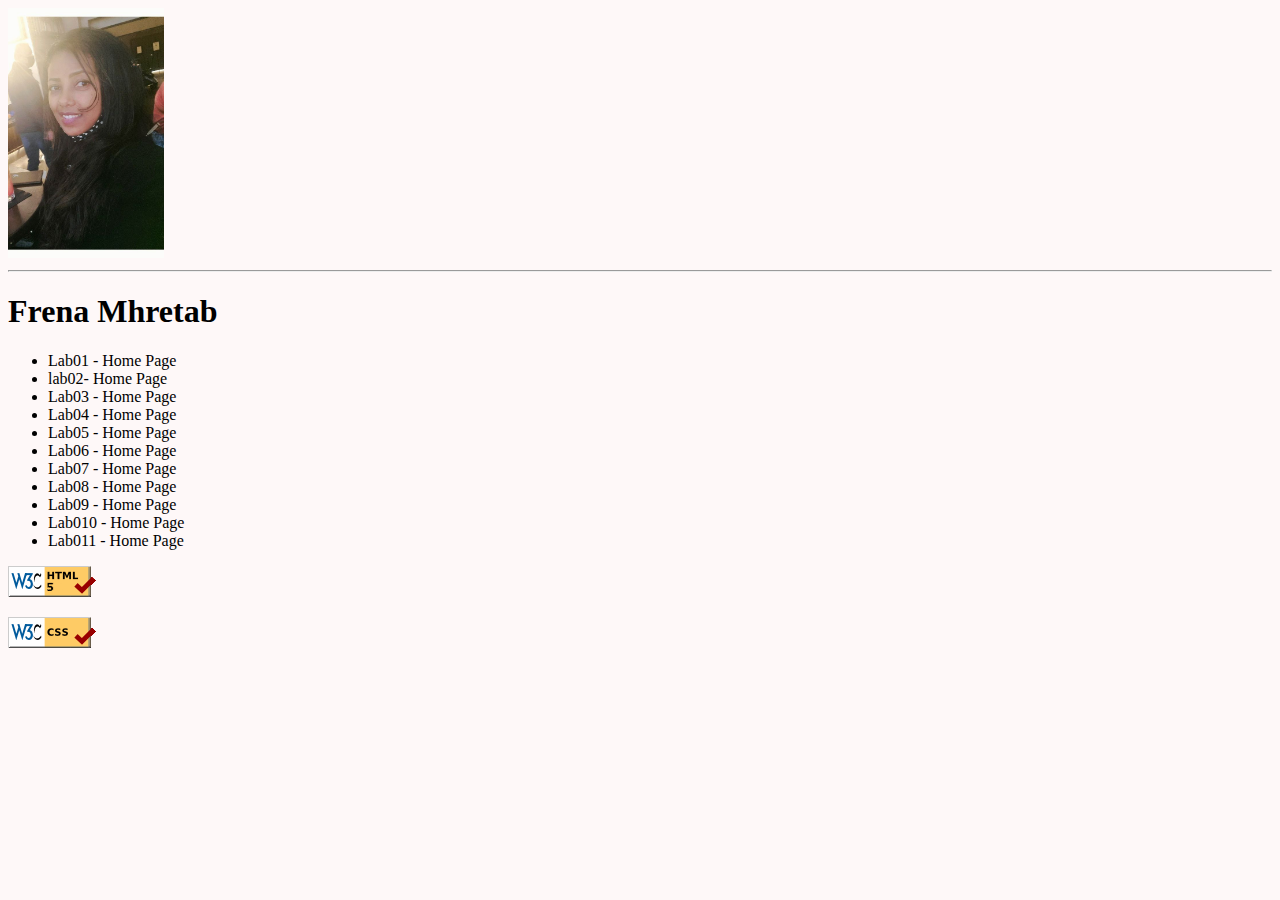
<file: index.html>
<!DOCTYPE html>
<html lang="en">
<head>
    <meta charset="UTF-8">
    <meta http-equiv="X-UA-Compatible" content="IE=edge">
    <meta name="viewport" content="width=device-width, initial-scale=1.0">
    <title>Lab Assignment01</title>
    <link rel="stylesheet" href="lab01.css" type="text/css"/>
</head>
<body>

    
    <header>

    </header>
    <main>
        <div class="continar">
            <div class="pic">
             
        <img src="./photo_2022-05-24_17-56-02.jpg" alt="frena mhretab Image"  />
            </div>
        <hr>
        <h1>Frena Mhretab</h1>
        <ul>
            <li><a href="../newPages/lecture02.html">Lab01 - Home Page</a></li>
            <li><a href="lab02/llab03/aboutMe.html">lab02- Home Page</a></li>
            <li><a>Lab03 - Home Page</a></li>
            <li><a>Lab04 - Home Page</a></li>
            <li><a>Lab05 - Home Page</a></li>
            <li><a>Lab06 - Home Page</a></li>
            <li><a>Lab07 - Home Page</a></li>
            <li><a>Lab08 - Home Page</a></li>
            <li><a>Lab09 - Home Page</a></li>
            <li><a>Lab010 - Home Page</a></li>
            <li><a>Lab011 - Home Page</a></li>
           </ul>
            
                <p>
                    <a href="https://validator.w3.org/nu/?doc=https%3A%2F%2Ffrenamhretab.github.io%2FBettywab.github.io%2F">
                        <img src="./w3c-html5-logo.png" alt="Image">
                    </a>

                        
                
                </p>
                <p>
                    <a href="https://jigsaw.w3.org/css-validator/validator?uri=https%3A%2F%2Ffrenamhretab.github.io%2FBettywab.github.io%2F&profile=css3svg&usermedium=all&warning=1&vextwarning=&lang=en">
                        <img src="./valid-css.png" alt="image">
                    </a>
                </p>
                
            
        </div>
    </main>

    
</body>
</html>
</file>
<file: lab01.css>
body {
    
    background-color: rgb(254, 248, 248);
}
.pic{
    display: inline-flex;
    margin: auto;
    width: 250px;
    height: 250px;
}

   

.pic image{
    padding-left: 20pc;
    width: 100%;
    height: 100%;
   
}
li a{
    color: black;
    text-decoration-line: none;

}
li a:hover{
    text-decoration: underline;
    
}
</file>
